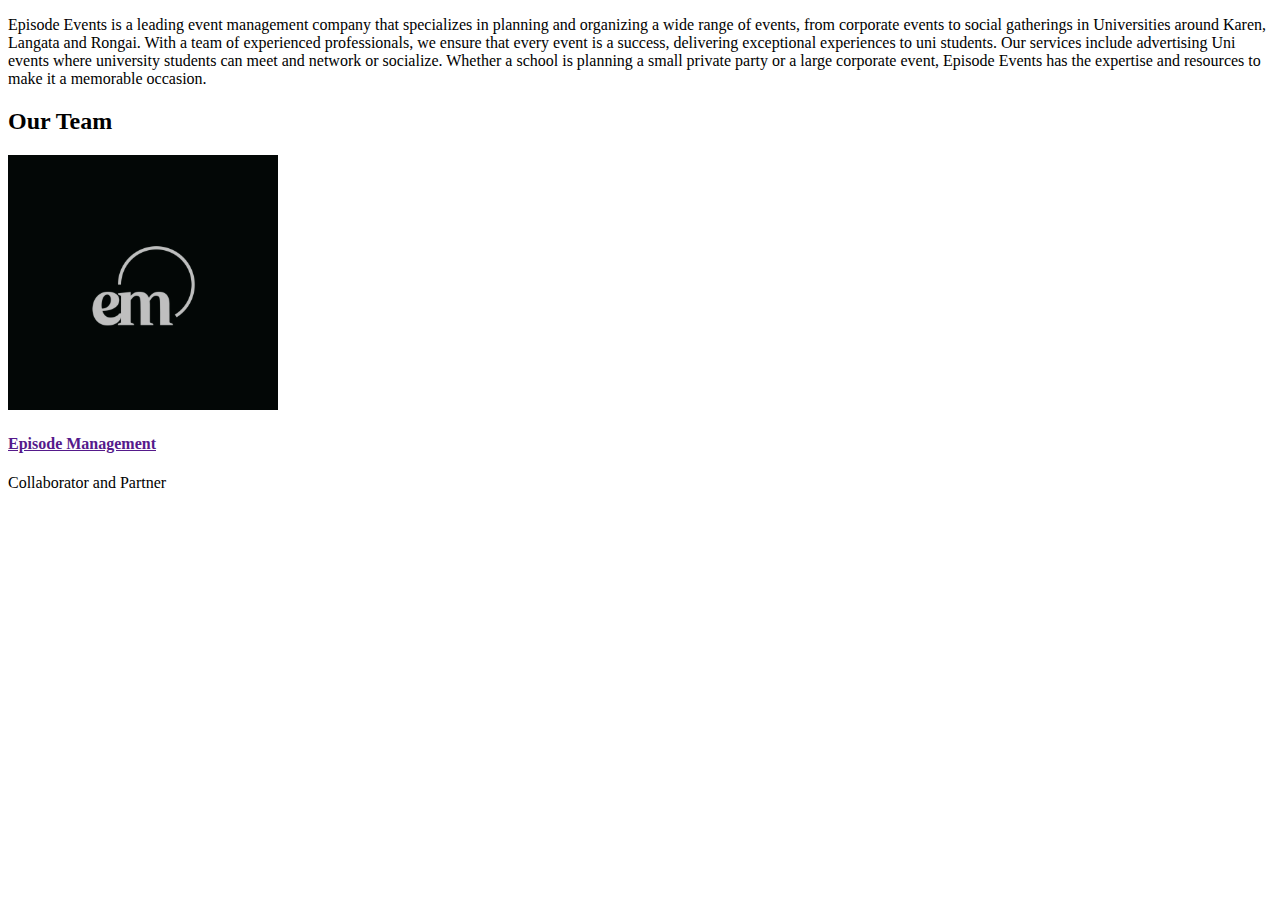
<file: about.html>
<!DOCTYPE html>
<html lang="en">
    <head> 
        <meta charset="utf-8">
        <meta content="width=device-width, initial-scale=1.0" name="viewport">
        <title>About Us</title>
        <meta name="description" content="Learn more about Episode Events, a premier event management company specializing in university events.">
    </head>
    <body>
    <p>Episode Events is a leading event management company that specializes in planning and organizing a wide range of events, 

        from corporate events to social gatherings in Universities around Karen, Langata and Rongai. With a team of experienced professionals, we ensure that every event is a success, delivering exceptional experiences to uni students. 
        Our services include advertising Uni events where university students can meet and network or socialize. 
        Whether a school is planning a small private party or a large corporate event, Episode Events has the expertise and resources to make it a memorable occasion.</p>
    </head>

    <body>
        <div class="container">


        <div class="row gy-4">

          <div class="col-xl-3 col-lg-4 col-md-6" data-aos="fade-up" data-aos-delay="100">
              <h2>Our Team</h2>

            <div class="member">
              <img src="img/management.png" class="img-fluid" alt="">
              <div class="member-info">
                <div class="member-info-content">
                  <h4><a href="">Episode Management</a></h4>
                  <span>Collaborator and Partner</span>
                </div>
                <div class="social">
                    <a href="https://twitter.com/episode_events" target="_blank"><i class="bi bi-twitter-x"></i></a>
                    <a href="https://facebook.com/episode_events" target="_blank"><i class="bi bi-facebook"></i></a>
                    <a href="https://instagram.com/episode_events" target="_blank"><i class="bi bi-instagram"></i></a>
                    <a href="https://linkedin.com/company/episode_events" target="_blank"><i class="bi bi-linkedin"></i></a>

                  <a href=""><i class="bi bi-twitter-x"></i></a>
                  <a href=""><i class="bi bi-facebook"></i></a>
                  <a href=""><i class="bi bi-instagram"></i></a>
                  <a href=""><i class="bi bi-linkedin"></i></a>
                </div>
              </div>
            </div>
          </div>
</html>
</file>
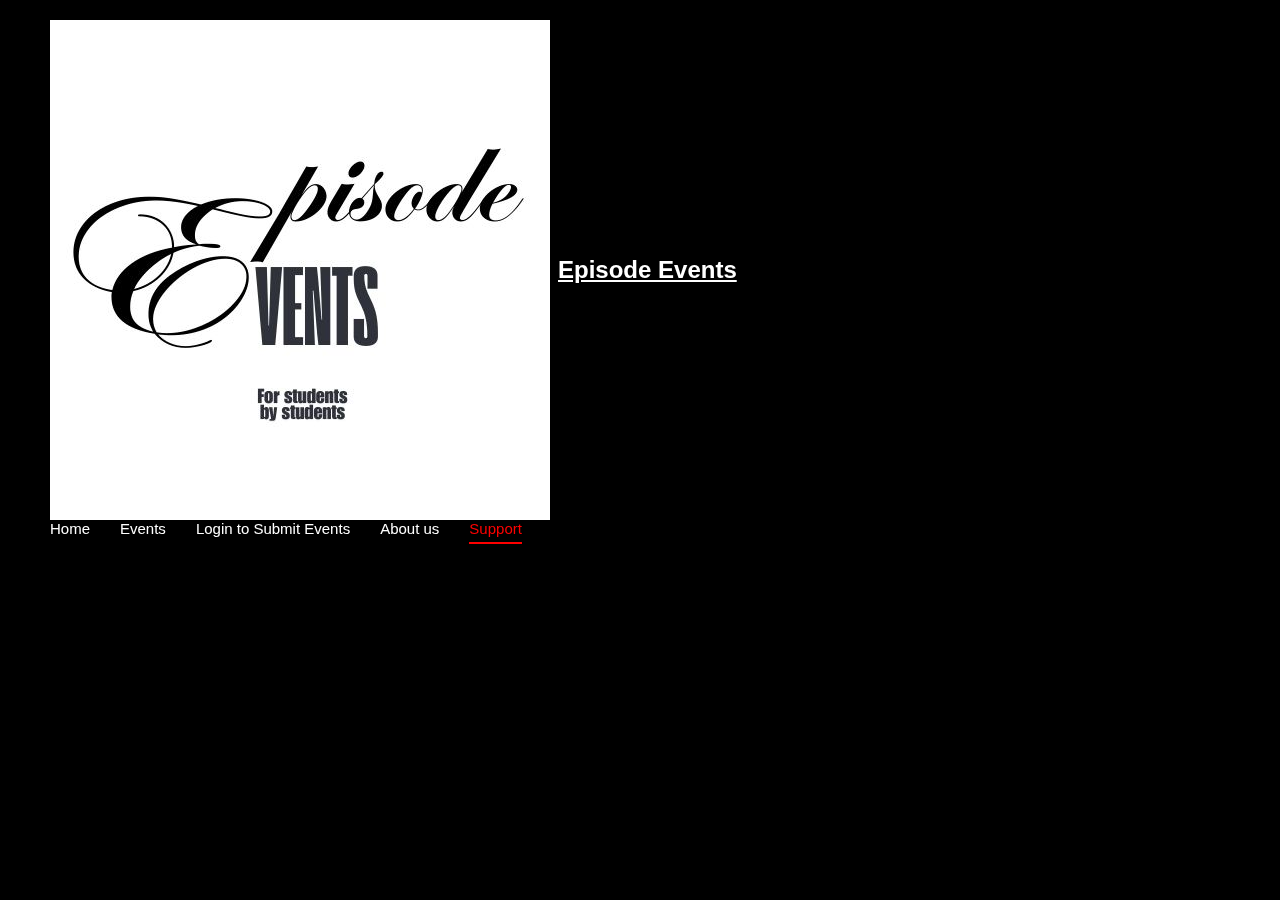
<file: support.html>
<!DOCTYPE html>
<html lang="en">
<head>
    <meta charset="utf-8">
    <meta content="width=device-width, initial-scale=1.0" name="viewport">
    <title>Support</title>
    <link rel="stylesheet" href="styles.css">
</head>
<body>
    <header id="header" class="header d-flex align-items-center fixed-top">
        <div class="container-fluid container-xl position-relative d-flex align-items-center">
            <a href="index.html" class="logo d-flex align-items-center me-auto">
                <img src="img/logo.png" alt="">
                <span>Episode Events</span>
            </a>
            <nav id="navmenu" class="navmenu">
                <ul>
                    <li><a href="index.html">Home</a></li>
                    <li><a href="events.html">Events</a></li>
                    <li><a href="organizers.html">Login to Submit Events</a></li>
                    <li><a href="about.html">About us</a></li>
                    <li><a href="support.html" class="active">Support</a></li>
                </ul>
                <i class="mobile-nav-toggle d-xl-none bi bi-list"></i>
            </nav>
        </div>
    </header>

    <main>
        <section id="faqs">
            <h2>Frequently Asked Questions (FAQs)</h2>
            <ul>
                <li><strong>Question 1:</strong> Do you offer full service planning or just advertisement?</li>
                <li><strong>Question 2:</strong> What are your rates?</li>
                <li><strong>Question 3:</strong> Can you handle  unexpected issues  or emergencies of an event?</li>
            </ul>
        </section>

        <section id="troubleshooting">
            <h2>Troubleshooting Guides</h2>
            <p>Here are some common troubleshooting tips:</p>
            <ul>
                <li>Tip 1: If unable to login, kindly check for typos in the email/ username and password.</li>
                <li>Tip 2: If account is locked, wait for 24 hours then try again</li>
                <li>Tip 3: If slow to load, kindly check your internet connection.</li>
            </ul>
        </section>

        <section id="contact">
            <h2>Contact Customer Service</h2>
            <p>If you need further assistance, please contact us at:</p>
            <p>Email: support@episodeevents.com</p>
            <p>Phone: (+254) 768-789-789</p>
        </section>
    </main>
</body>
</html>
</file>
<file: styles.css>
/* General Reset */
* {
  margin: 0;
  padding: 0;
  box-sizing: border-box;
  font-family: 'Arial', sans-serif;
}

body {
  background: #000;
}

/* Header */
header {
  position: fixed;
  width: 100%;
  top: 0;
  left: 0;
  display: flex;
  justify-content: space-between;
  align-items: center;
  padding: 20px 50px;
  background: rgba(0, 0, 0, 0.9);
  z-index: 1000;
  transition: all 0.3s ease;
}

header.scrolled {
  padding: 15px 50px;
  background: rgba(0, 0, 0, 0.95);
}

.logo {
  font-size: 24px;
  color: white;
  font-weight: bold;
  display: flex;
  align-items: center;
  gap: 8px;
}

.logo i {
  color: #ff0000;
}

nav ul {
  display: flex;
  list-style: none;
  gap: 30px;
}

nav ul li {
  position: relative;
}

nav ul li a {
  text-decoration: none;
  color: white;
  font-size: 15px;
  padding-bottom: 5px;
  transition: 0.3s;
}

nav ul li a:hover, 
nav ul li a.active {
  color: #ff0000;
}

nav ul li a.active {
  border-bottom: 2px solid #ff0000;
}

/* Dropdown styles */
.dropdown-menu {
  position: absolute;
  top: 100%;
  left: 0;
  background: rgba(0, 0, 0, 0.9);
  min-width: 150px;
  padding: 10px 0;
  display: none;
  flex-direction: column;
  gap: 10px;
}

.dropdown:hover .dropdown-menu {
  display: flex;
}

.dropdown-menu li a {
  padding: 8px 20px;
  display: block;
}

.btn {
  background: #ff0000;
  color: white;
  padding: 12px 28px;
  border: none;
  border-radius: 50px;
  cursor: pointer;
  font-size: 14px;
  font-weight: 500;
  transition: 0.3s;
}

.btn:hover {
  background: #cc0000;
  transform: translateY(-2px);
}

/* Hero Section */
.hero {
  position: relative;
  height: 100vh;
  background-image: url('your-background-image.jpg');
  background-size: cover;
  background-position: center;
  display: flex;
  align-items: center;
  justify-content: center;
  text-align: center;
  color: white;
}

.hero .overlay {
  position: absolute;
  top: 0;
  left: 0;
  width: 100%;
  height: 100%;
  background: rgba(0, 0, 0, 0.7);
}

.hero-content {
  position: relative;
  z-index: 1;
  max-width: 800px;
  padding: 0 20px;
}

.hero-content h1 {
  font-size: 48px;
  font-weight: 700;
  letter-spacing: 1px;
  margin-bottom: 20px;
  line-height: 1.2;
}

.hero-content h1 span {
  color: #ff0000;
}

.hero-content p {
  font-size: 20px;
  margin: 20px 0 30px;
  color: rgba(255, 255, 255, 0.9);
}

.play-button {
  width: 70px;
  height: 70px;
  background: #ff0000;
  border-radius: 50%;
  display: flex;
  justify-content: center;
  align-items: center;
  cursor: pointer;
  margin: 0 auto;
  transition: 0.3s;
}

.play-button:hover {
  transform: scale(1.1);
  background: #cc0000;
}

.play-button i {
  font-size: 24px;
  color: white;
  margin-left: 4px;
}

/* About Section */
.about {
  padding: 100px 50px;
  background: #000;
  color: white;
}

.container {
  max-width: 1200px;
  margin: auto;
}

.about h2 {
  font-size: 36px;
  margin-bottom: 30px;
  text-align: left;
}

.about p {
  font-size: 16px;
  line-height: 1.6;
  color: #aaa;
  text-align: left;
  margin-bottom: 40px;
}

.info {
  display: grid;
  grid-template-columns: repeat(auto-fit, minmax(250px, 1fr));
  gap: 30px;
}

.box {
  background: rgba(255, 255, 255, 0.05);
  padding: 30px;
  border-radius: 5px;
  transition: 0.3s;
}

.box:hover {
  transform: translateY(-5px);
  background: rgba(255, 255, 255, 0.08);
}

.box h3 {
  font-size: 20px;
  margin-bottom: 15px;
  color: #ff0000;
}

.box p {
  margin: 0;
  color: white;
}

/* Responsive Design */
@media (max-width: 992px) {
  header {
      padding: 20px 30px;
  }
  
  nav ul {
      gap: 20px;
  }
}

@media (max-width: 768px) {
  header {
      flex-direction: column;
      padding: 15px;
  }

  nav {
      margin: 20px 0;
  }

  nav ul {
      flex-direction: column;
      text-align: center;
      gap: 15px;
  }

  .dropdown-menu {
      position: static;
      background: transparent;
  }

  .hero-content h1 {
      font-size: 36px;
  }

  .hero-content p {
      font-size: 18px;
  }

  .about {
      padding: 60px 30px;
  }
}
</file>
